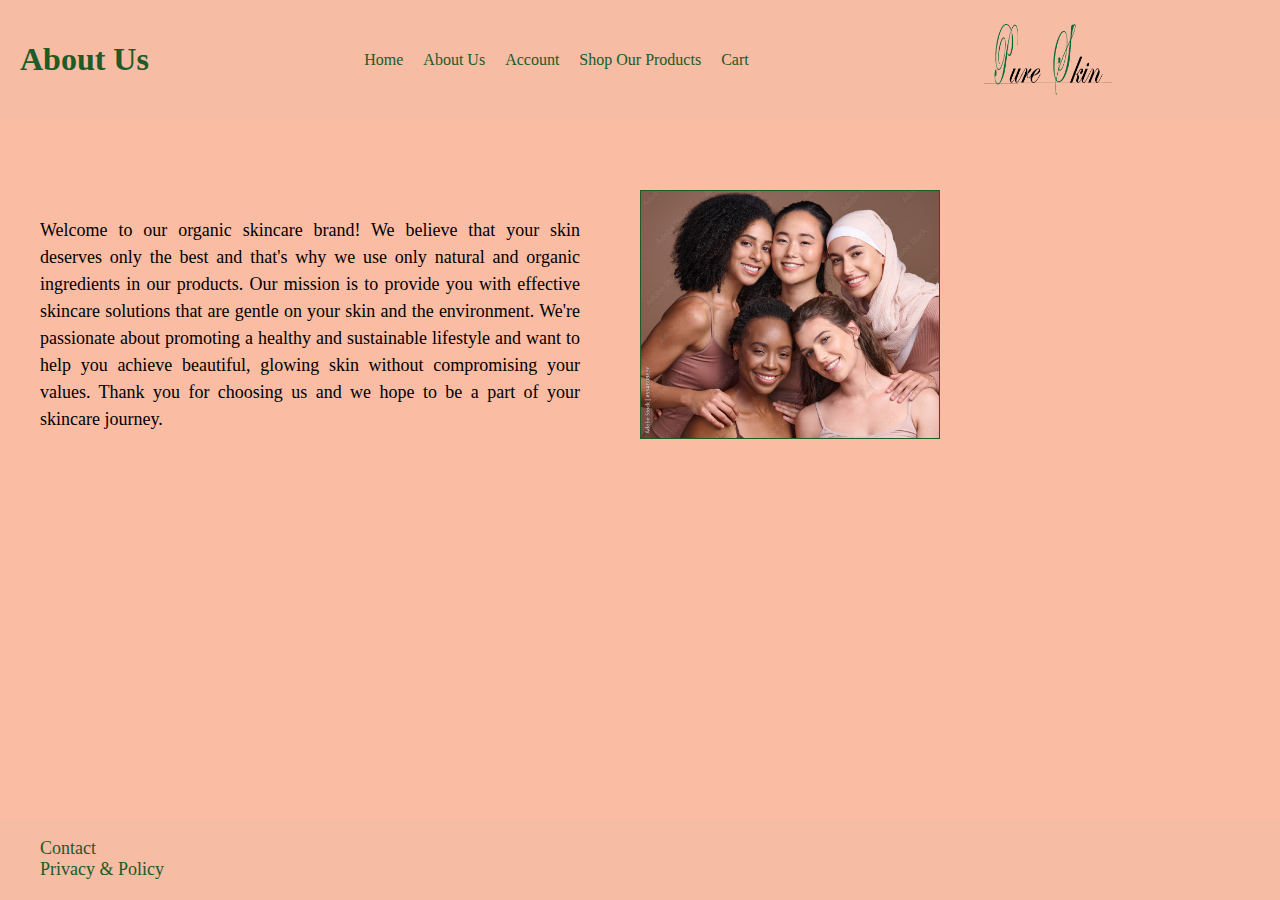
<file: abou us.html>
<!DOCTYPE html>
<html>
<head>
	<title>About Us</title>
	<style>
		body {
			font-family: 'Times New Roman', Times, serif;
			margin: 0;
			padding: 0;
            background-color: #fbbca4;
		}
        header {
    background-color:#f6bca4;
    color:  #205a27;
    padding: 20px;
    display: flex;
    justify-content: space-between;
    align-items: center;
  }

        nav ul {
    list-style: none;
    margin: 0;
    padding: 0;
    display: flex;
  }
  nav ul li a:hover {
  color: gray;
}
  
  nav li {
    margin-right: 20px;
  }
  
  nav a {
    color: #205a27;
    text-decoration: none;
  }
		.container {
			max-width: 1200px;
			margin: 0 auto;
			padding: 20px;
		}
		.row {
			display: flex;
			flex-wrap: wrap;
			align-items: center;
			justify-content: space-between;
			margin: 50px 0;
		}
		.col {
			flex-basis: 45%;
			margin-bottom: 20px;
		}
		.col img {
			display: block;
			margin: 0 auto;
			max-width: 100%;
			height: auto;
		}
		.col p {
			margin: 20px 0 0;
			font-size: 18px;
			line-height: 1.5;
			text-align: justify;
		}
		.col:nth-child(2) {
			flex-basis: 50%;
		}
		@media screen and (max-width: 768px) {
			.row {
				flex-direction: column;
			}
			.col {
				flex-basis: 100%;
			}
			.col:nth-child(2) {
				order: -1;
			}
		}
		footer {
    background-color: #f6bca4;
    color: white;
    padding: 20px;
    position: absolute;
    bottom: 0;
    width: 100%;
  }
  
  footer ul {
    list-style: none;
    margin: 0;
    padding: 0;
    display: center;
    justify-content: center;
  }
  
  footer ul li {
    margin: 0 20px;
  }
  
  footer ul li a {
    color: #205a27;
    text-decoration: none;
    font-size: 18px;
  }
  
  footer ul li a:hover {
    color: gray;
  }
  
  nav ul li a:hover {
    color: gray;
  }
  img {
    width: 50%;
    margin-right: 20px;
    float: left;
    border: 1px solid #205a27;
    box-sizing: border-box;
  }
  .logo {
    margin-right: 20px;
  }
  
	</style>
</head>
<body>
    <header>
	<h1>About Us</h1>
		<nav>
		  <ul>
			<li><a href="index.html">Home</a></li>
			<li><a href="abou us.html">About Us</a></li>
			<li><a href="account.html">Account</a></li>
			<li><a href="shop product.html">Shop Our Products</a></li>
			<li><a href="cart.html">Cart <i class="fa fa-shopping-cart"></i></a></li>
		   
		
		  </ul>
		</nav>
		
		  <div class="logo">
			<img src="logo.png" alt="My Logo" style="border: none;">
		  </div>
		</header>
	<div class="container">
		<div class="row">
			<div class="col">
				<p>Welcome to our organic skincare brand! We believe that your skin deserves only the best and that's why we use only natural and organic ingredients in our products. Our mission is to provide you with effective skincare solutions that are gentle on your skin and the environment. We're passionate about promoting a healthy and sustainable lifestyle and want to help you achieve beautiful, glowing skin without compromising your values. 
                    Thank you for choosing us and we hope to be a part of your skincare journey.</p>
			</div>
			<div class="col">
				<img src="about us page.jpeg" alt="About Us Image">
			</div>
		</div>
	</div>
	<footer>
        <ul>
          <li><a href="contact.html">Contact</a></li>
          <li><a href="#">Privacy & Policy</a></li>
        </ul>
      </footer>
</body>
</html>
</file>
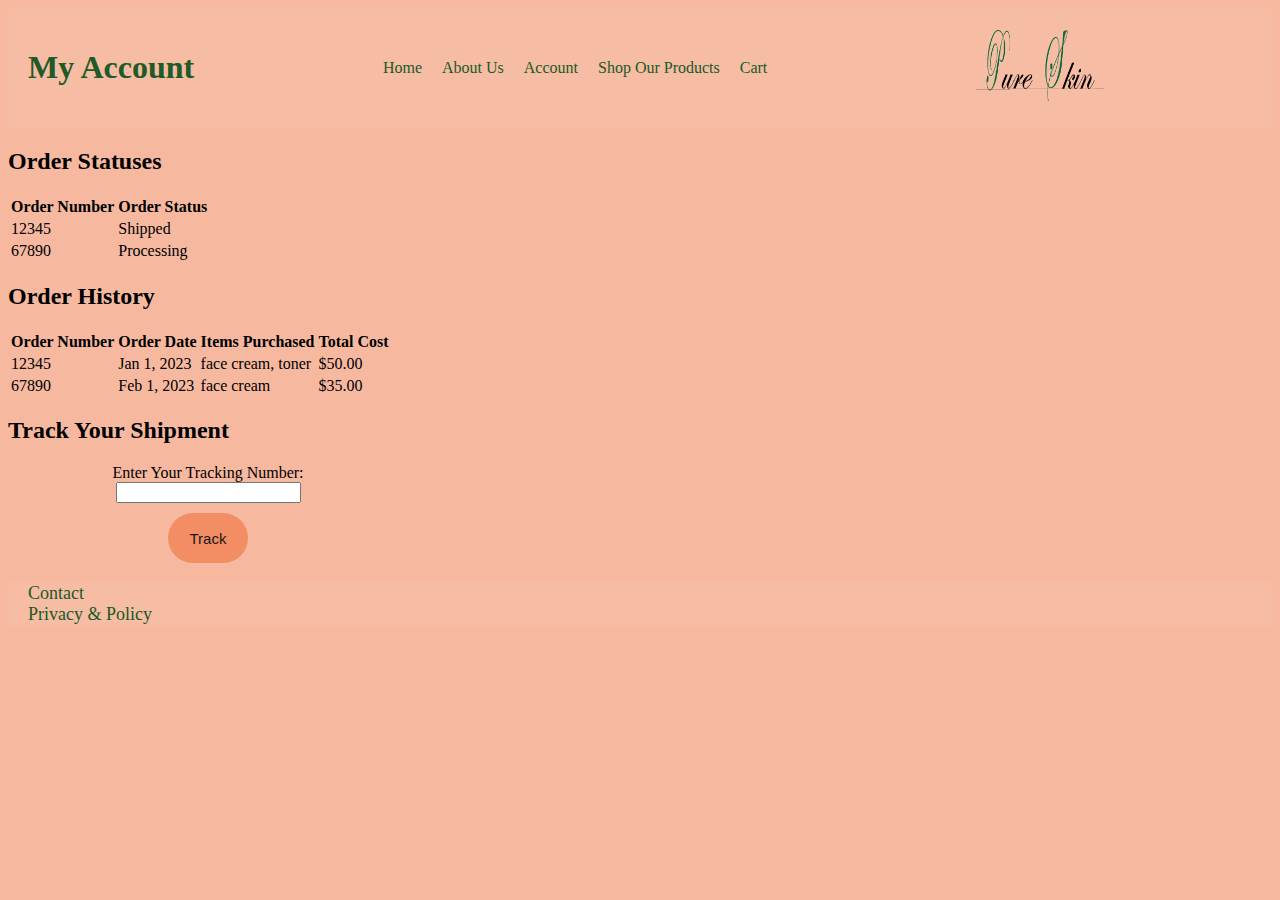
<file: account.html>
<!DOCTYPE html>
<html>
  <head>
    <title>My Account</title>
    <link rel="stylesheet" href="styles1.css">
  </head>
  <body>
    <header>
      <h1>My Account</h1>
      
          <nav>
            <ul>
              <li><a href="index.html">Home</a></li>
              <li><a href="abou us.html">About Us</a></li>
              <li><a href="account.html">Account</a></li>
              <li><a href="shop product.html">Shop Our Products</a></li>
              <li><a href="cart.html">Cart <i class="fa fa-shopping-cart"></i></a></li>
             
          
            </ul>
          </nav>
          
            <div class="logo">
              <img src="logo.png" alt="My Logo" style="border: none;">
            </div>
          </header>
    <main>
      <section>
        <h2>Order Statuses</h2>
        <table>
          <thead>
            <tr>
              <th>Order Number</th>
              <th>Order Status</th>
            </tr>
          </thead>
          <tbody>
            <tr>
              <td>12345</td>
              <td>Shipped</td>
            </tr>
            <tr>
              <td>67890</td>
              <td>Processing</td>
            </tr>
          </tbody>
        </table>
      </section>
      <section>
        <h2>Order History</h2>
        <table>
          <thead>
            <tr>
              <th>Order Number</th>
              <th>Order Date</th>
              <th>Items Purchased</th>
              <th>Total Cost</th>
            </tr>
          </thead>
          <tbody>
            <tr>
              <td>12345</td>
              <td>Jan 1, 2023</td>
              <td>face cream, toner </td>
              <td>$50.00</td>
            </tr>
            <tr>
              <td>67890</td>
              <td>Feb 1, 2023</td>
              <td>face cream</td>
              <td>$35.00</td>
            </tr>
          </tbody>
        </table>
      </section>
      <section>
        <h2>Track Your Shipment</h2>
        <form>
          <label for="tracking-number">Enter Your Tracking Number:</label>
          <input type="text" id="tracking-number" name="tracking-number">
          <div class="product">
          <button type="submit">Track</button>
          </div>
        </form>
      </section>
    </main>
    <footer>
      <ul>
        <li><a href="contact.html">Contact</a></li>
        <li><a href="#">Privacy & Policy</a></li>
      </ul>
    </footer>
  </body>
</html>
</file>
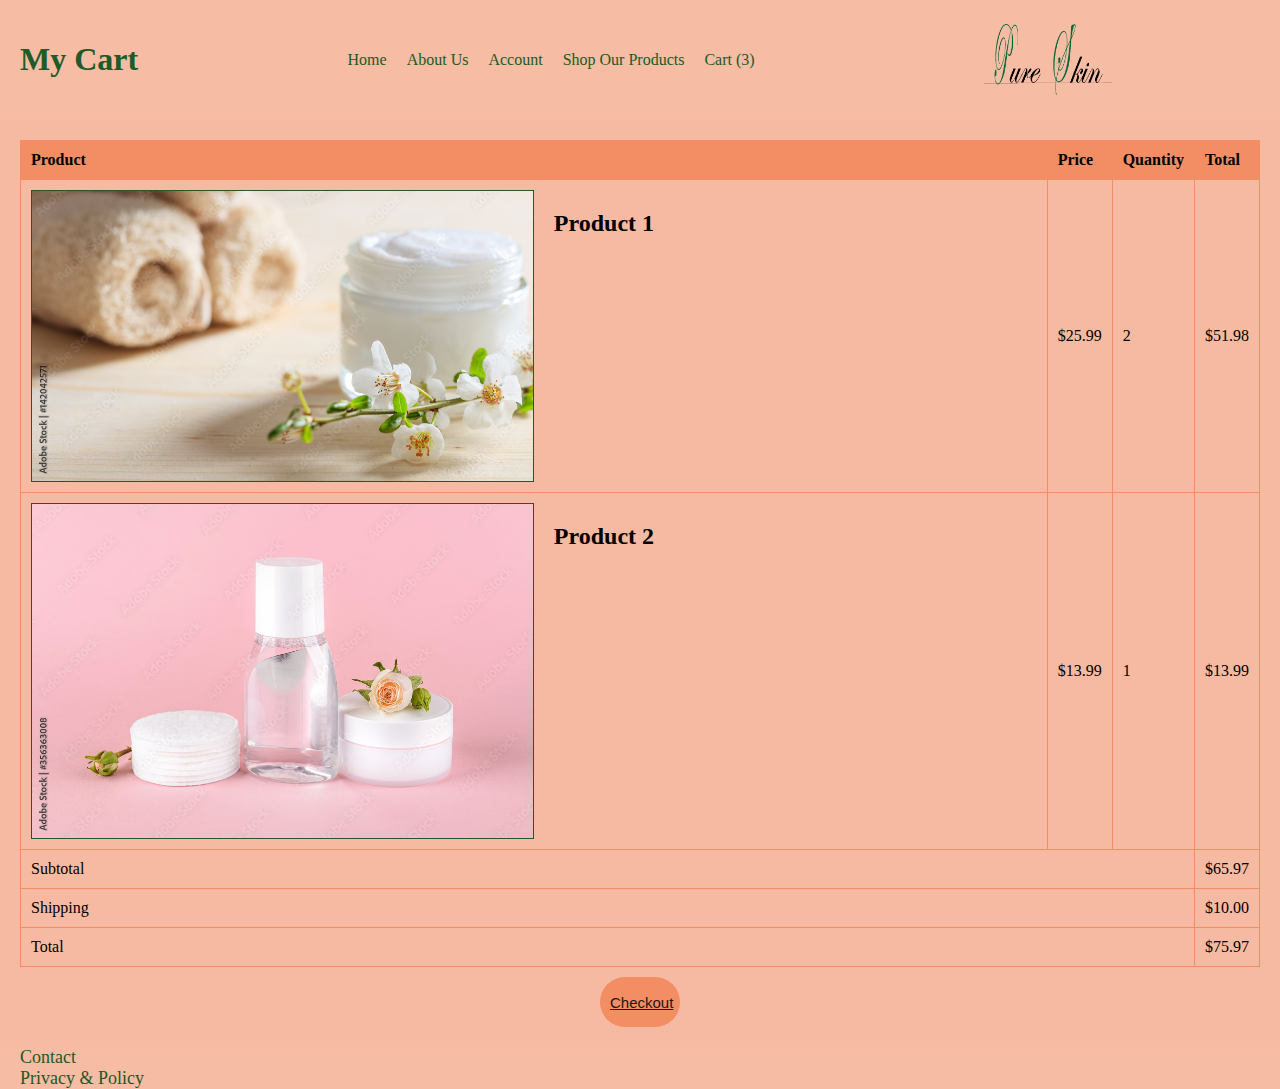
<file: cart.html>
<!DOCTYPE html>
<html>
  <head>
    <title>My Cart</title>
    <link rel="stylesheet" href="style.css">
  </head>
  <body>
    <header>
      <h1>My Cart</h1>

        <nav>
          <ul>
            <li><a href="index.html">Home</a></li>
            <li><a href="abou us.html">About Us</a></li>
            <li><a href="account.html">Account</a></li>
            <li><a href="shop product.html">Shop Our Products</a></li>
            <li><a href="cart.html">Cart <i class="fa fa-shopping-cart"></i>(3)</a></li>
           
        
          </ul>
        </nav>
        
          <div class="logo">
            <img src="logo.png" alt="My Logo" style="border: none;">
          </div>
        </header>
    <main>
      <table>
        <thead>
          <tr>
            <th>Product</th>
            <th>Price</th>
            <th>Quantity</th>
            <th>Total</th>
          </tr>
        </thead>
        <tbody>
          <tr>
            <td>
              <img src="cream.jpeg" alt="Product 1">
              <h2>Product 1</h2>
            </td>
            <td>$25.99</td>
            <td>2</td>
            <td>$51.98</td>
          </tr>
          <tr>
            <td>
              <img src="toner.jpeg" alt="Product 2">
              <h2>Product 2</h2>
            </td>
            <td>$13.99</td>
            <td>1</td>
            <td>$13.99</td>
          </tr>
          
        </tbody>
        <tfoot>
          <tr>
            <td colspan="3">Subtotal</td>
            <td>$65.97</td>
          </tr>
          <tr>
            <td colspan="3">Shipping</td>
            <td>$10.00</td>
          </tr>
          <tr>
            <td colspan="3">Total</td>
            <td>$75.97</td>
          </tr>
        </tfoot>
      </table>
      <a href="checkout.html"><button>Checkout</button></a>
    </main>
    <footer>
        <ul>
          <li><a href="contact.html">Contact</a></li>
          <li><a href="#">Privacy & Policy</a></li>
        </ul>
      </footer>
  </body>
</html>
</file>
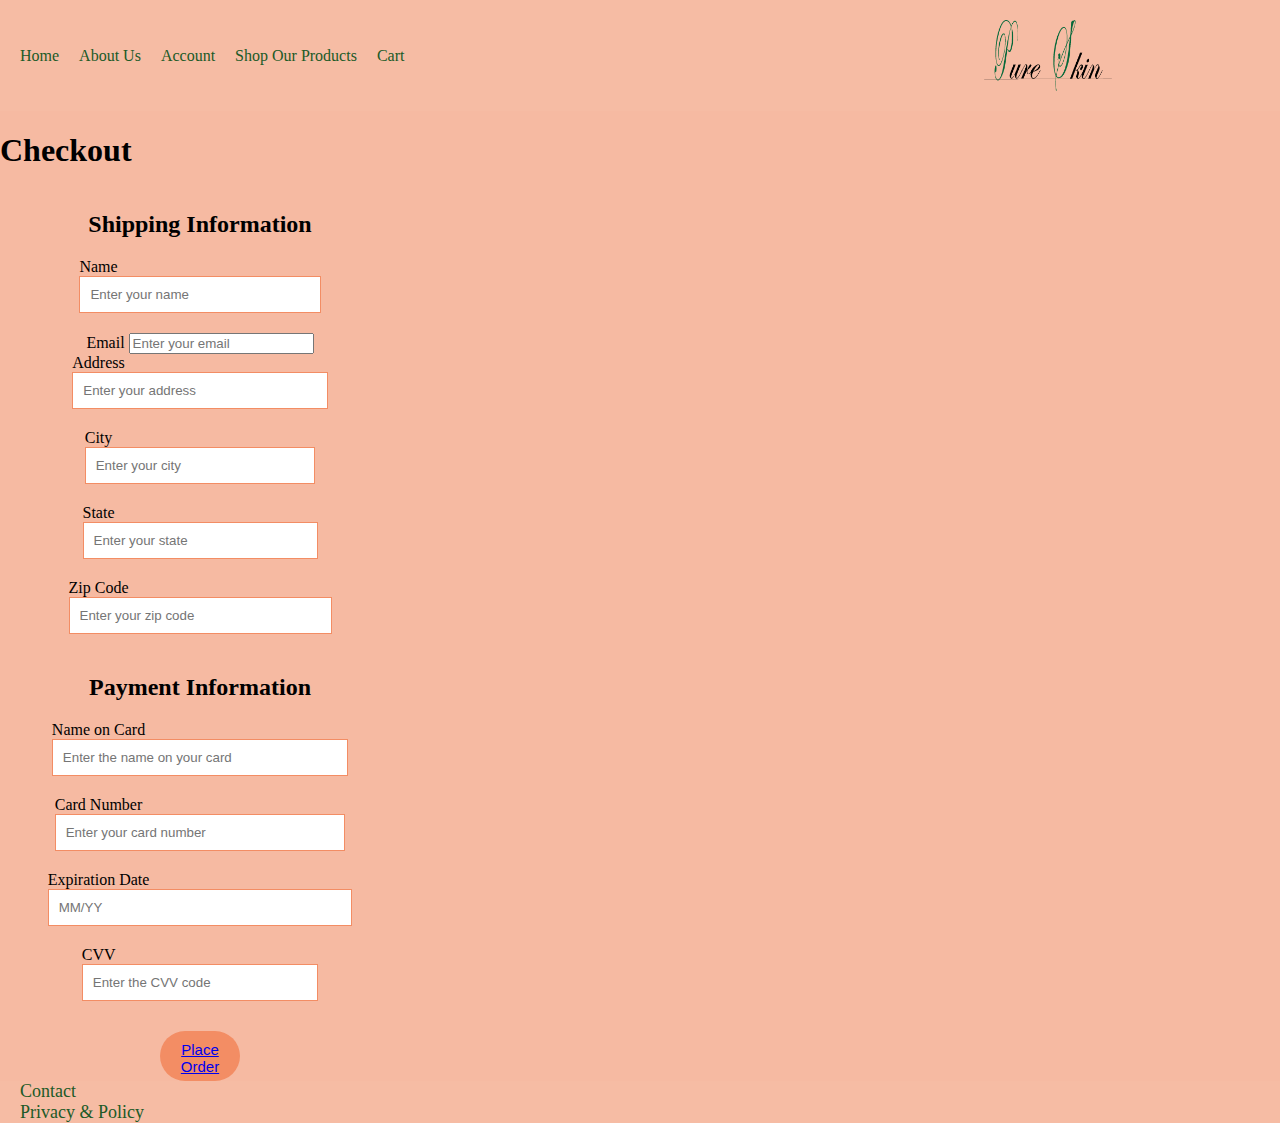
<file: checkout.html>
<!DOCTYPE html>
<html lang="en">
<head>
  <meta charset="UTF-8">
  <title>Checkout</title>
  <link rel="stylesheet" href="style.css">
</head>

</head>
<header>
<nav>
  <ul>
    <li><a href="index.html">Home</a></li>
    <li><a href="abou us.html">About Us</a></li>
    <li><a href="account.html">Account</a></li>
    <li><a href="shop product.html">Shop Our Products</a></li>
    <li><a href="cart.html">Cart <i class="fa fa-shopping-cart"></i></a></li>
   

  </ul>
</nav>

  <div class="logo">
    <img src="logo.png" alt="My Logo" style="border: none;">
  </div>
</header>
<body>
  <div class="checkout-container">
    <h1>Checkout</h1>
    <div class="checkout-form">
      <form>
        <h2>Shipping Information</h2>
        <div class="form-group">
          <label for="name">Name</label>
          <input type="text" id="name" name="name" placeholder="Enter your name">
        </div>
        <div class="form-group">
          <label for="email">Email</label>
          <input type="email" id="email" name="email" placeholder="Enter your email">
        </div>
        <div class="form-group">
          <label for="address">Address</label>
          <input type="text" id="address" name="address" placeholder="Enter your address">
        </div>
        <div class="form-group">
          <label for="city">City</label>
          <input type="text" id="city" name="city" placeholder="Enter your city">
        </div>
        <div class="form-group">
          <label for="state">State</label>
          <input type="text" id="state" name="state" placeholder="Enter your state">
        </div>
        <div class="form-group">
          <label for="zip">Zip Code</label>
          <input type="text" id="zip" name="zip" placeholder="Enter your zip code">
        </div>
        <h2>Payment Information</h2>
        <div class="form-group">
          <label for="cardname">Name on Card</label>
          <input type="text" id="cardname" name="cardname" placeholder="Enter the name on your card">
        </div>
        <div class="form-group">
          <label for="cardnumber">Card Number</label>
          <input type="text" id="cardnumber" name="cardnumber" placeholder="Enter your card number">
        </div>
        <div class="form-group">
          <label for="expdate">Expiration Date</label>
          <input type="text" id="expdate" name="expdate" placeholder="MM/YY">
        </div>
        <div class="form-group">
          <label for="cvv">CVV</label>
          <input type="text" id="cvv" name="cvv" placeholder="Enter the CVV code">
        </div>
        <button><a href="confirm page.html">Place Order</a></button>
      </form>
    </div>
  </div>
  <footer>
    <ul>
      <li><a href="contact.html">Contact</a></li>
      <li><a href="#">Privacy & Policy</a></li>
    </ul>
  </footer>
  </body>
  </html>
</file>
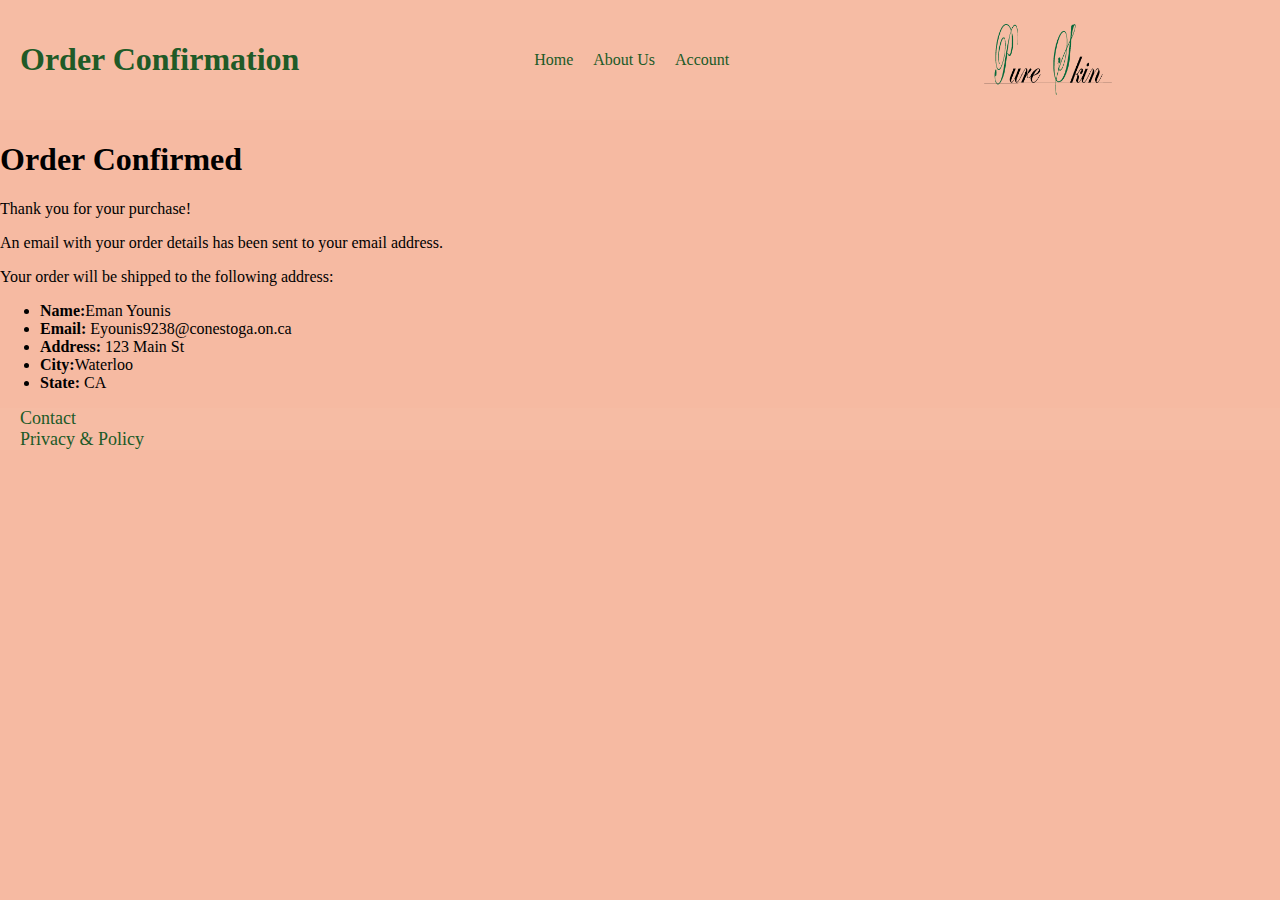
<file: confirm page.html>
<!DOCTYPE html>
<html lang="en">
<head>
  <meta charset="UTF-8">
  <title>Confirmation</title>
  <link rel="stylesheet" href="style.css">
</head>
<header>
  <h1>Order Confirmation</h1>

    <nav>
      <ul>
        <li><a href="index.html">Home</a></li>
        <li><a href="abou us.html">About Us</a></li>
        <li><a href="account.html">Account</a></li>
        
       
    
      </ul>
    </nav>
    
      <div class="logo">
        <img src="logo.png" alt="My Logo" style="border: none;">
      </div>
    </header>
<div class="confirmation-container">
  <h1>Order Confirmed</h1>
  <div class="confirmation-message">
    <p>Thank you for your purchase!</p>
    <p>An email with your order details has been sent to your email address.</p>
    <p>Your order will be shipped to the following address:</p>
    <ul>
      <li><strong>Name:</strong>Eman Younis</li>
      <li><strong>Email:</strong> Eyounis9238@conestoga.on.ca</li>
      <li><strong>Address:</strong> 123 Main St</li>
      <li><strong>City:</strong>Waterloo</li>
      <li><strong>State:</strong> CA</li>

    </ul>
  </div>
</div>
<footer>
  <ul>
    <li><a href="contact.html">Contact</a></li>
    <li><a href="#">Privacy & Policy</a></li>
  </ul>
</footer>
</html>
</file>
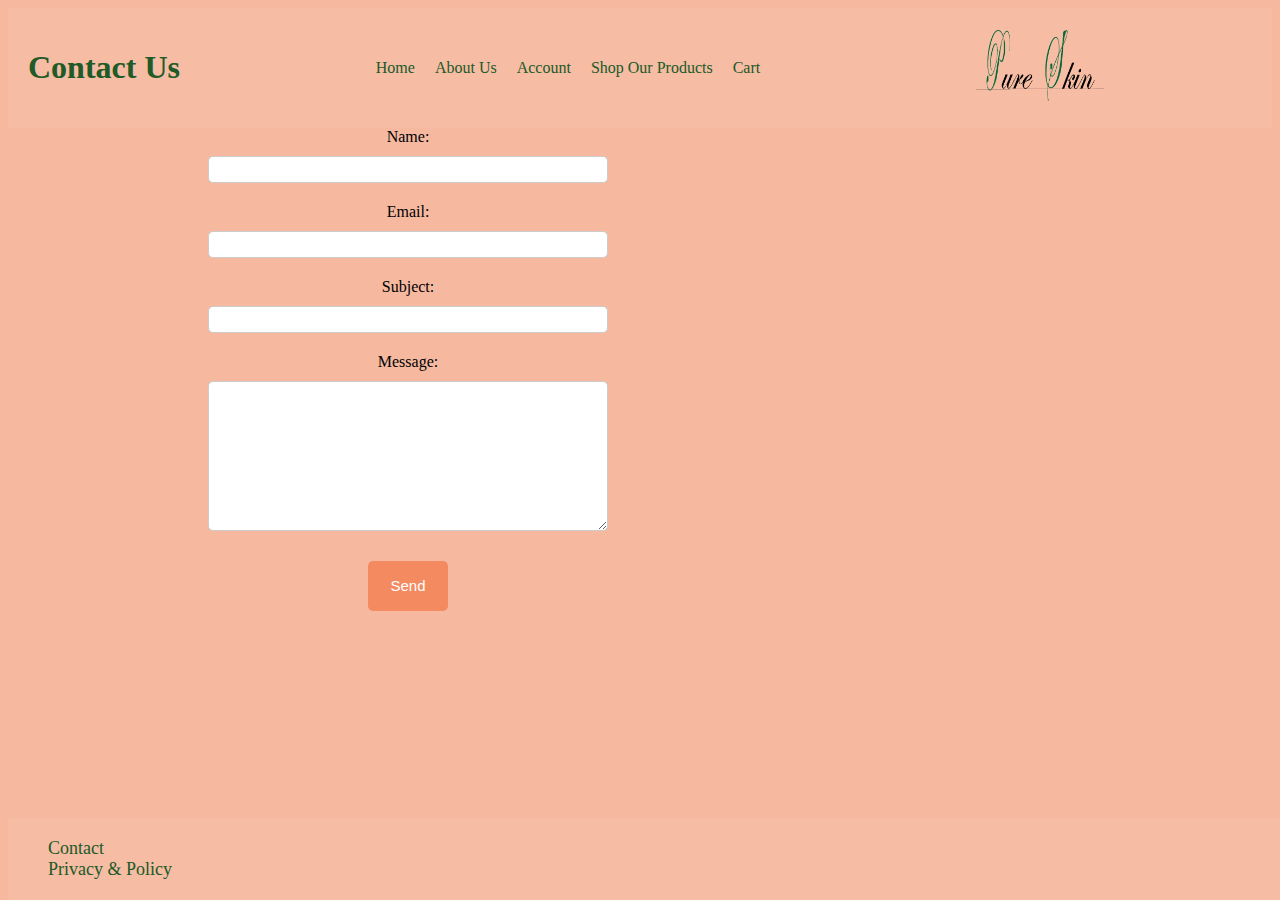
<file: contact.html>
<!DOCTYPE html>
<html>
  <head>
    <title>Contact Us</title>
    <link rel="stylesheet" href="styles1.css">
    <style>
        form {
          width: 80%;
          margin: 0 auto;
          display: flex;
          flex-direction: column;
          align-items: center;
        }
        form label {
          margin-bottom: 10px;
        }
        form input, form textarea {
          padding: 5px;
          margin-bottom: 20px;
          border-radius: 5px;
          border: 1px solid #ccc;
          width: 100%;
          box-sizing: border-box;
        }
        form textarea {
          height: 150px;
        }
        form button {
          background-color: #f38a60;
          color: white;
          padding: 10px 20px;
          border: none;
          border-radius: 5px;
          cursor: pointer;
        }
        form button:hover {
          background-color: #3e8e41;
        }

        footer {
  background-color: #f6bca4;
  color: white;
  padding: 20px;
  position: absolute;
  bottom: 0;
  width: 100%;
}

footer ul {
  list-style: none;
  margin: 0;
  padding: 0;
  display: center;
  justify-content: center;
}

footer ul li {
  margin: 0 20px;
}

footer ul li a {
  color: #205a27;
  text-decoration: none;
  font-size: 18px;
}

footer ul li a:hover {
  color: gray;
}





      </style>
  </head>
  <body>
    <header>
      <h1>Contact Us</h1>
  
          <nav>
            <ul>
              <li><a href="index.html">Home</a></li>
              <li><a href="abou us.html">About Us</a></li>
              <li><a href="account.html">Account</a></li>
              <li><a href="shop product.html">Shop Our Products</a></li>
              <li><a href="cart.html">Cart <i class="fa fa-shopping-cart"></i></a></li>
             
          
            </ul>
          </nav>
          
            <div class="logo">
              <img src="logo.png" alt="My Logo" style="border: none;">
            </div>
          </header>
    <main>
      <section>
        <form>
          <label for="name">Name:</label>
          <input type="text" id="name" name="name" required>
          <label for="email">Email:</label>
      <input type="email" id="email" name="email" required>
      
      <label for="subject">Subject:</label>
      <input type="text" id="subject" name="subject" required>
      
      <label for="message">Message:</label>
      <textarea id="message" name="message" rows="5" required></textarea>
      
      <button type="submit">Send</button>
    </form>
  </section>
  
</main>

<footer>
    <ul>
      <li><a href="#">Contact</a></li>
      <li><a href="#">Privacy & Policy</a></li>
    </ul>
  </footer>

  </body>
</html>
</file>
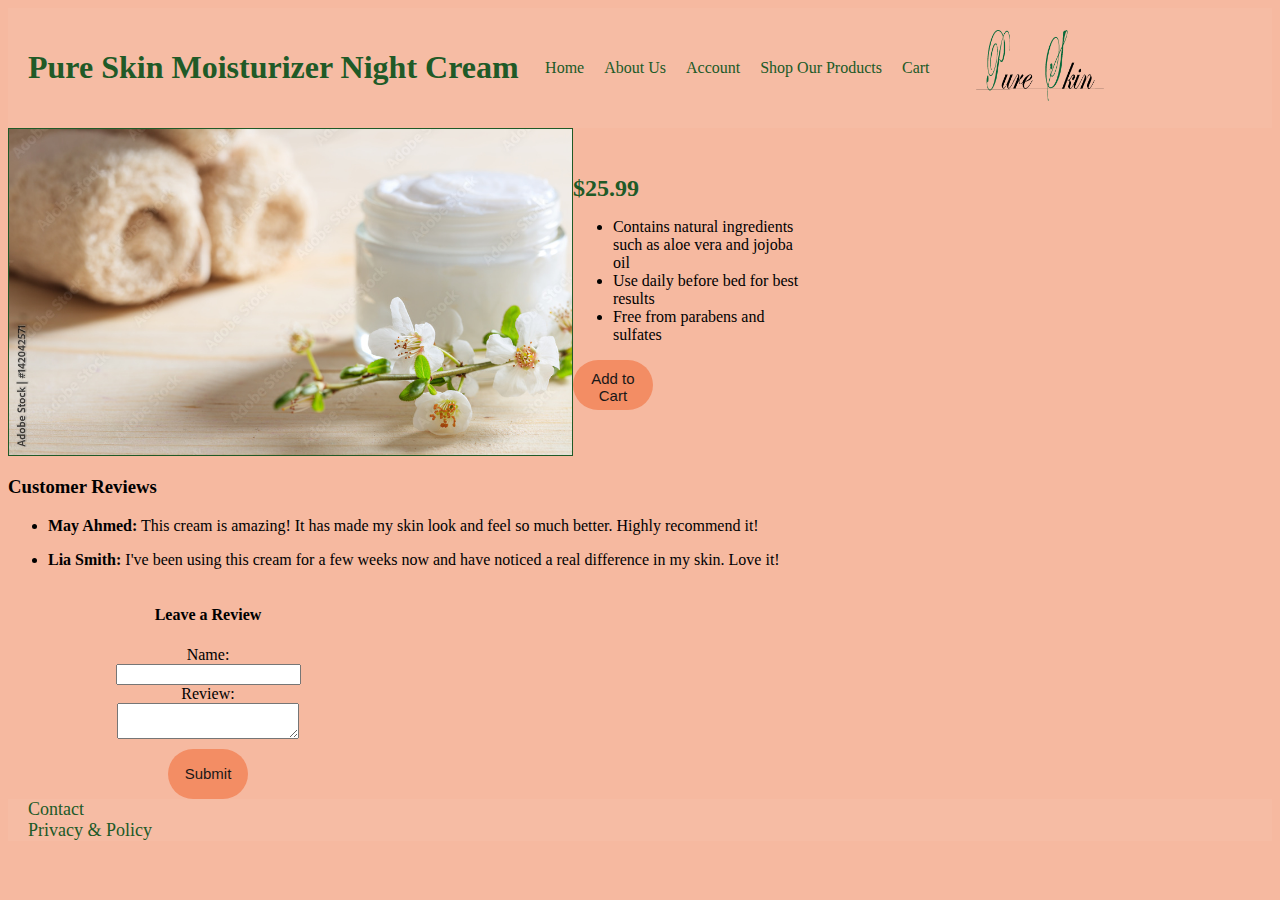
<file: cream.html>
<!DOCTYPE html>
<html>
  <head>

    <title>Pure Skin Moisturizer Night Cream</title>
    <link rel="stylesheet" href="styles1.css">
  </head>
  <body>
    <header>
      <h1>Pure Skin Moisturizer Night Cream</h1>
        <nav>
          <ul>
            <li><a href="index.html">Home</a></li>
            <li><a href="abou us.html">About Us</a></li>
            <li><a href="account.html">Account</a></li>
            <li><a href="shop product.html">Shop Our Products</a></li>
            <li><a href="cart.html">Cart <i class="fa fa-shopping-cart"></i></a></li>
           
        
          </ul>
        </nav>
        
          <div class="logo">
            <img src="logo.png" alt="My Logo" style="border: none;">
          </div>
        </header>
    <main>
      <section>
        <div class="product">
          <div class="product-img">
            <img src="cream.jpeg" alt="Product 1">
          </div>
          <div class="product-details">
            <h2>  $25.99 </h2>
            <ul>
              <li>Contains natural ingredients such as aloe vera and jojoba oil</li>
              <li>Use daily before bed for best results</li>
              <li>Free from parabens and sulfates</li>
            </ul>
            <button>Add to Cart</button>
          </div>
        </div>
        <div class="product-reviews">
          <h3>Customer Reviews</h3>
          <ul>
            <li>
              <p><strong>May Ahmed:</strong> This cream is amazing! It has made my skin look and feel so much better. Highly recommend it!</p>
            </li>
            <li>
              <p><strong>Lia Smith:</strong> I've been using this cream for a few weeks now and have noticed a real difference in my skin. Love it!</p>
            </li>
          </ul>
          <form>
            <h4>Leave a Review</h4>
            <label for="name">Name:</label>
            <input type="text" id="name" name="name" required>
            <label for="review">Review:</label>
            <textarea id="review" name="review" required></textarea>
            <button type="submit">Submit</button>
          </form>
        </div>
      </section>
    </main>
    <footer>
      <ul>
        <li><a href="contact.html">Contact</a></li>
        <li><a href="#">Privacy & Policy</a></li>
      </ul>
    </footer>
  </body>
</html>
</file>
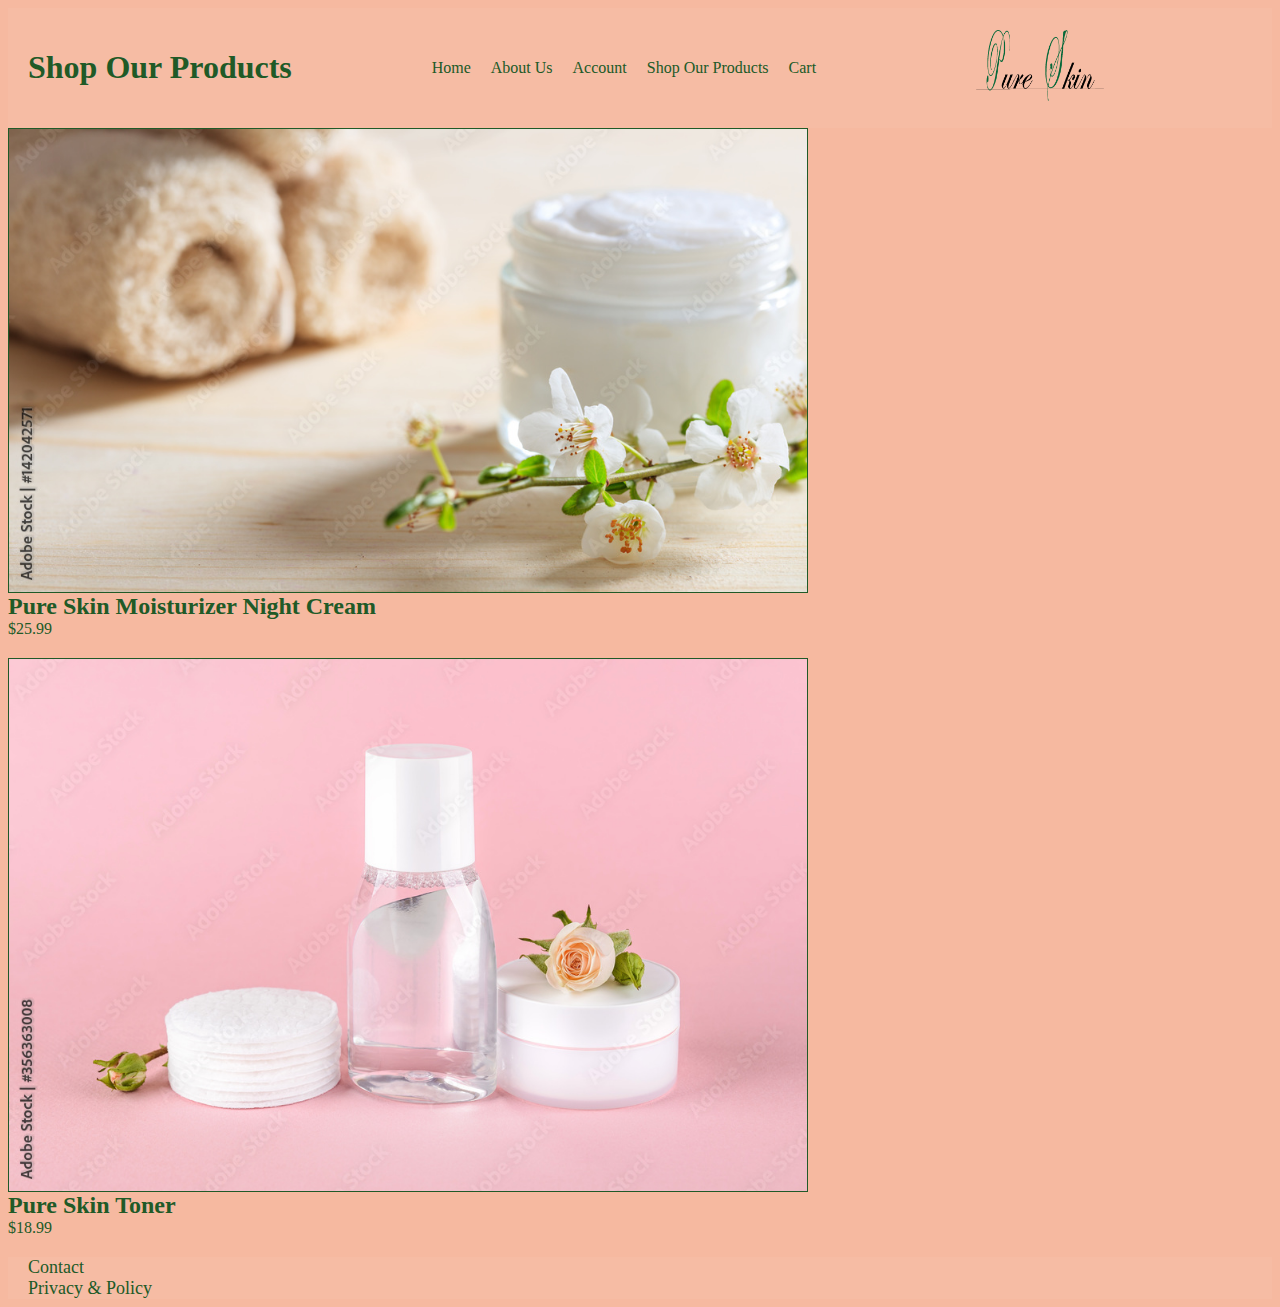
<file: shop product.html>
<!DOCTYPE html>
<html>
 <!DOCTYPE html>
<html>
  <head>
    <title>Shop Our Products</title>
    <link rel="stylesheet" href="styles1.css">
  </head>
  <body>
    <header>
      <h1>Shop Our Products</h1>
        <nav>
          <ul>
            <li><a href="index.html">Home</a></li>
            <li><a href="abou us.html">About Us</a></li>
            <li><a href="account.html">Account</a></li>
            <li><a href="shop product.html">Shop Our Products</a></li>
            <li><a href="cart.html">Cart <i class="fa fa-shopping-cart"></i></a></li>
           
        
          </ul>
        </nav>
        
          <div class="logo">
            <img src="logo.png" alt="My Logo" style="border: none;">
          </div>
        </header>
    <main>
      <section>
        <div class="product">
          <a href="cream.html">
            <img src="cream.jpeg" alt="Product 1">
            <h2>Pure Skin Moisturizer Night Cream</h2>
            <p>$25.99</p>
          </a>
        </div>
        <div class="product">
          <a href="toner.html">
            <img src="toner.jpeg" alt="Product 2">
            <h2>Pure Skin Toner</h2>
            <p>$18.99</p>
          </a>
        </div>
      </section>
    </main>
    <footer>
      <ul>
        <li><a href="contact.html">Contact</a></li>
        <li><a href="#">Privacy & Policy</a></li>
      </ul>
    </footer>
  </body>
</html>
</file>
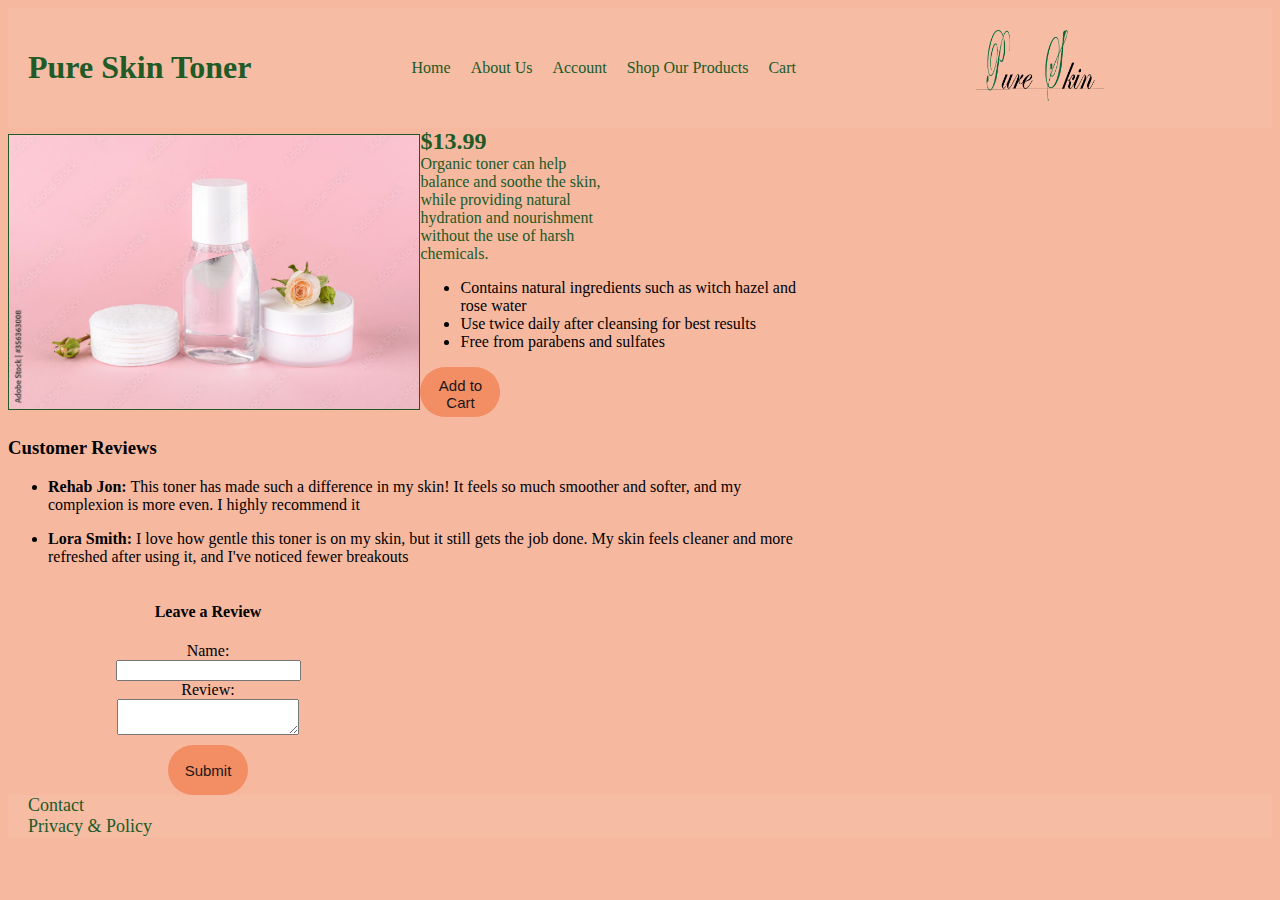
<file: toner.html>
<!DOCTYPE html>
<html>
  <head>
    <title>Pure Skin Toner</title>
    <link rel="stylesheet" href="styles1.css">
  </head>
  <body>
    <header>
      <h1>Pure Skin Toner</h1>
      
        <nav>
          <ul>
            <li><a href="index.html">Home</a></li>
            <li><a href="abou us.html">About Us</a></li>
            <li><a href="account.html">Account</a></li>
            <li><a href="shop product.html">Shop Our Products</a></li>
            <li><a href="cart.html">Cart <i class="fa fa-shopping-cart"></i></a></li>
           
        
          </ul>
        </nav>
        
          <div class="logo">
            <img src="logo.png" alt="My Logo" style="border: none;">
          </div>
        </header>
    <main>
      <section>
        <div class="product">
          <div class="product-image">
            <img src="toner.jpeg" alt="Product 2">
          </div>
          <div class="product-details">
            <h2><a> $13.99</a></h2>
            <p>Organic toner can help balance and soothe the skin, while providing natural hydration and nourishment without the use of harsh chemicals.</p>
            <ul>
              <li>Contains natural ingredients such as witch hazel and rose water</li>
              <li>Use twice daily after cleansing for best results</li>
              <li>Free from parabens and sulfates</li>
            </ul>
            <button>Add to Cart</button>
          </div>
        </div>
        <div class="product-reviews">
          <h3>Customer Reviews</h3>
          <ul>
            <li>
              <p><strong>Rehab Jon:</strong> This toner has made such a difference in my skin! It feels so much smoother and softer, and my complexion is more even. I highly recommend it</p>
            </li>
            <li>
              <p><strong>Lora Smith:</strong> I love how gentle this toner is on my skin, but it still gets the job done. My skin feels cleaner and more refreshed after using it, and I've noticed fewer breakouts</p>
            </li>
          </ul>
          <form>
            <h4>Leave a Review</h4>
            <label for="name">Name:</label>
            <input type="text" id="name" name="name" required>
            <label for="review">Review:</label>
            <textarea id="review" name="review" required></textarea>
            <button type="submit">Submit</button>
          </form>
        </div>
      </section>
    </main>
    <footer>
      <ul>
        <li><a href="contact.html">Contact</a></li>
        <li><a href="#">Privacy & Policy</a></li>
      </ul>
    </footer>
  </body>
</html>
</file>
<file: styles1.css>
body {
    font-family: 'Times New Roman', Times, serif;
    background-color:#f6b9a0;
  }

  @media only screen and (min-width: 768px) {
  }
  @media only screen and (max-width: 767px) {
  }
  
  header {
    background-color:#f6bca4;
    color:  #205a27;
    padding: 20px;
    display: flex;
    justify-content: space-between;
    align-items: center;
  }
  
  nav ul {
    list-style: none;
    margin: 0;
    padding: 0;
    display: flex;
  }
  
  nav li {
    margin-right: 20px;
  }
  
  nav a {
    color: #205a27;
    text-decoration: none;
  }
  
  main {
    max-width: 800px;
    margin: 0;
  }

  nav ul li a:hover {
    color: gray;
  }
  
  .product {
    display: flex;
    align-items: center;
    margin-bottom: 20px;
  }
  
  .product img {
    width: 100%;
    margin-right: 20px;
    float: left;
    border: 1px solid #205a27;
    box-sizing: border-box;
  }
  
  .product h2,
  .product p {
    display: inline-block;
    margin: 0;
    width: 50%;
    color: #205a27;
  }

  .product button {
    display: block;
    margin-top: 10px;
    width: 100px;
    height: 80px;
    padding: 10px;
    border-radius: 25px;
    background-color: #f38d64;
    border: none;
    color: #205a27;
    font-size: 15px;
    cursor: pointer;
  }
  
  .product button:hover {
    background-color: gray;
  }

  footer {
    background-color: #f6bca4;
    color: white;
    
    bottom: 0;
    width: 100%;
  }
  
  footer ul {
    list-style: none;
    margin: 0;
    padding: 0;
    display: center;
    justify-content: center;
  }
  
  footer ul li {
    margin: 0 20px;
  }
  
  footer ul li a {
    color: #205a27;
    text-decoration: none;
    font-size: 18px;
  }
  
  footer ul li a:hover {
    color: gray;
  }
  
  nav ul li a:hover {
    color: gray;
  }

  .logo {
    margin-right: 20px;
  }
  .logo img {
    width: 50%;
    margin-right: 20px;
    
  }
  .product button {
    display: block;
    margin-top: 10px;
    width: 80px;
    height: 50px;
    padding: 10px;
    border-radius: 25px;
    background-color: #f38d64;
    border: none;
    color: #191717;
    font-size: 15px;
    cursor: pointer;
  }
   button {
    display: block;
    margin-top: 10px;
    width: 80px;
    height: 50px;
    padding: 10px;
    border-radius: 25px;
    background-color: #f38d64;
    border: none;
    color: #191717;
    font-size: 15px;
    cursor: pointer;
  }
  form {
    display: flex;
    flex-direction: column;
    align-items: center;
    max-width: 400px;
  }
</file>
<file: style.css>
body {
    font-family:'Times New Roman', Times, serif;
    margin: 0;
    background: #f6baa2;
  }
  @media only screen and (min-width: 768px) {
  }
  @media only screen and (max-width: 767px) {
  }
  header {
    background-color:#f6bca4;
    color:  #205a27;
    padding: 20px;
    display: flex;
    justify-content: space-between;
    align-items: center;
  }
  
  nav ul {
    list-style: none;
    margin: 0;
    padding: 0;
    display: flex;
  }
  
  nav li {
    margin-right: 20px;
  }
  
  nav a {
    color: #205a27;
    text-decoration: none;
  }
  nav ul li a:hover {
    color: gray;
  }
  
  main {
    display: flex;
    flex-direction: column;
    align-items: center;
    padding: 20px;
  }
  
  section {
    margin-bottom: 40px;
    max-width: 800px;
  }
  
  h2 {
    font-size: 24px;
    margin-bottom: 20px;
  }
  
  table {
    border-collapse: collapse;
    width: 100%;
  }
  
  thead {
    background-color: #f38d64;
  }
  
  th, td {
    text-align: left;
    padding: 10px;
    border: 1px solid #f38d64;
  }
  
  th {
    font-weight: bold;
  }
  
  form {
    display: flex;
    flex-direction: column;
    align-items: center;
    max-width: 400px;
  }
  
  label {
    margin-bottom: 10px;
  }
  
  input[type="text"] {
    padding: 10px;
    border: 1px solid #f38d64;
    margin-bottom: 20px;
    width: 100%;
    box-sizing: border-box;
    background-color: white;
  }
  
  .product button {
    display: block;
    margin-top: 10px;
    width: 80px;
    height: 50px;
    padding: 10px;
    border-radius: 25px;
    background-color: #f38d64;
    border: none;
    color: #191717;
    font-size: 15px;
    cursor: pointer;
  }
   button {
    display: block;
    margin-top: 10px;
    width: 80px;
    height: 50px;
    padding: 10px;
    border-radius: 25px;
    background-color: #f38d64;
    border: none;
    color: #191717;
    font-size: 15px;
    cursor: pointer;
  }
   img {
    width: 50%;
    margin-right: 20px;
    float: left;
    border: 1px solid #205a27;
    box-sizing: border-box;
  }
  footer {
    background-color: #f6bca4;
    color: white;
    
    bottom: 0;
    width: 100%;
  }
  
  footer ul {
    list-style: none;
    margin: 0;
    padding: 0;
    display: center;
    justify-content: center;
  }
  
  footer ul li {
    margin: 0 20px;
  }
  
  footer ul li a {
    color: #205a27;
    text-decoration: none;
    font-size: 18px;
  }
  
  footer ul li a:hover {
    color: gray;
  }
  
  nav ul li a:hover {
    color: gray;
  }

  header {
    display: flex;
    justify-content: space-between;
    align-items: center;
  }
  
  .logo {
    margin-right: 20px;
  }
</file>
